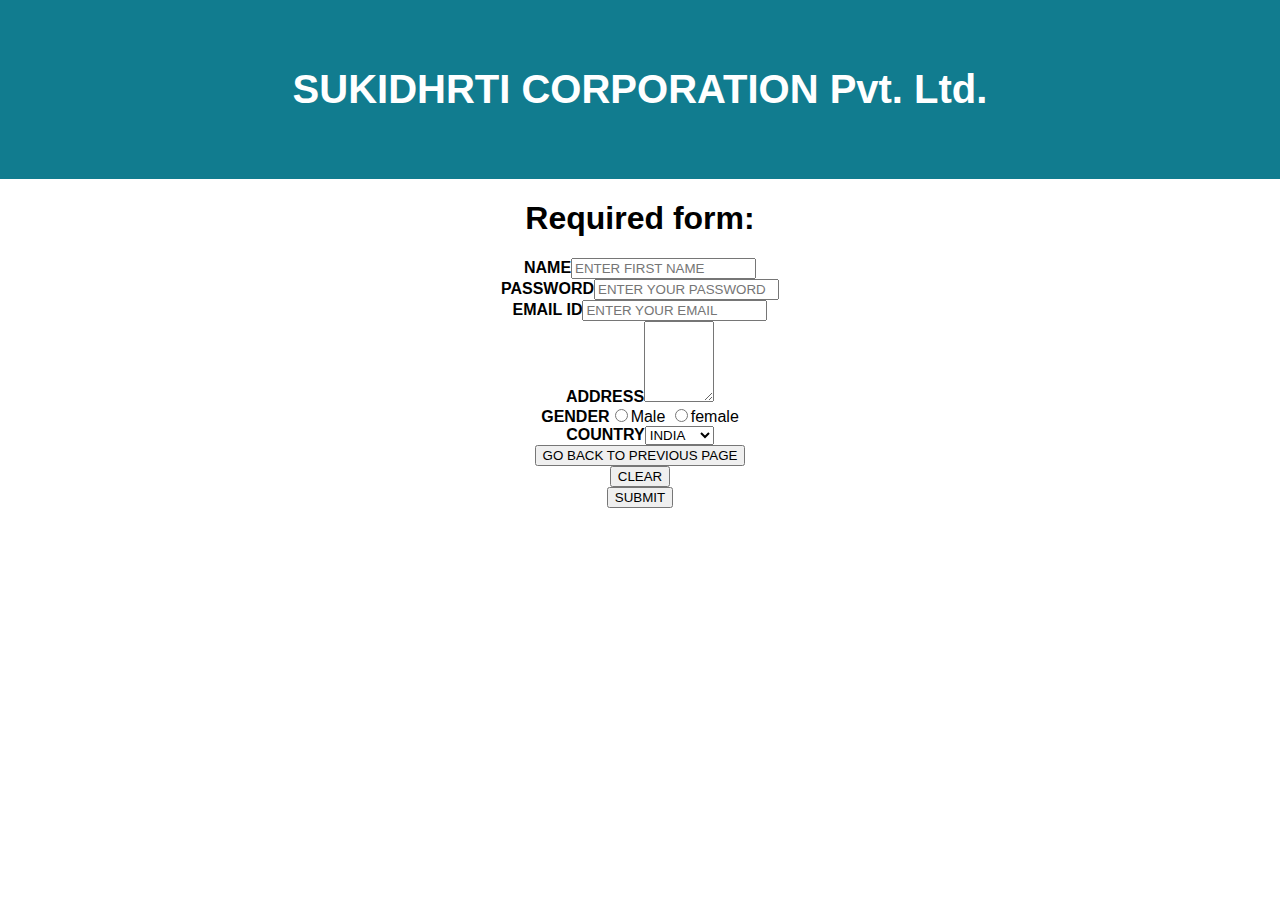
<file: Borrow.html>
<!DOCTYPE html>
<html lang="en">
<head>
    <meta charset="UTF-8">
    <meta http-equiv="X-UA-Compatible" content="IE=edge">
    <meta name="viewport" content="width=device-width, initial-scale=1.0">
    <title>SUKIDHRTI</title>
    <link rel="stylesheet" href="stylesheet.css" type="text/css">

</head>
<body align="center">
    <header align="center">
        <h1>SUKIDHRTI CORPORATION Pvt. Ltd.</h1> 
    </header>
    <div style="">
    <form>
    <h1>Required form:</h1>
            <b>NAME</b><input type="text" name="text" value="" placeholder="ENTER FIRST NAME" maxlength="10" required/><br>
                <b>PASSWORD</b><input type="password" name="pname" value="" placeholder="ENTER YOUR PASSWORD" maxlength="10" required/><br>
                    <b>EMAIL ID</b><input type="email" name="email" value="" placeholder="ENTER YOUR EMAIL" required/><br>
                        <b>ADDRESS</b><textarea name="add"  rows="5"   cols="6"></textarea><br>
                            <b>GENDER</b><input type="radio" name="g1" value="M"/>Male <input type="radio" name="g1" value="F"/>female<br>
                            <b>COUNTRY</b><select name="cntry">
                            <option value="I">INDIA</option>
                            <option value="C">Canada</option>
                            <option value="U">US</option>
                            </select><br>
                            <input type="button" name="b1" value="GO BACK TO PREVIOUS PAGE" /><br>
                            <input type="reset" name="b2" value="CLEAR" /><br>
                            <input type="button" name="b1" value="SUBMIT" /><br>
    </form>
        </div>
</body>
</html>
</file>
<file: stylesheet.css>
* {
    box-sizing: border-box;
}

body {
    margin: 0px;
    font-family: -apple-system, BlinkMacSystemFont, 'Segoe UI', Roboto, Oxygen, Ubuntu, Cantarell, 'Open Sans', 'Helvetica Neue', sans-serif;
}

header h1 {
    text-align: center;
    font-size: 40px;
    color: white;
}

header {
    padding: 40px;
    background-color: rgb(17, 124, 143);
}

nav {
    font-size: 19px;
    background-color: #333;
    overflow: hidden;
}

nav a {
    text-decoration: none;
    padding: 20px;
    text-align: center;
    float: left;
    color: white;
}

main {
    background-color: white;
    text-align: center;
}

h2 {
    padding: 20px;
}

section:nth-child(even) {
    background-color: rgb(241, 241, 241);
}

section {
    min-height: 100vh;
}

video {
    padding: 10px;
}

iframe {
    height: 75vh;
}

img {
    padding: 10px;
}

section h5 {
    margin: 40px;
}

footer {
    background-color: #333;
    overflow: hidden;
}

footer a {
    text-decoration: none;
    padding: 20px;
    text-align: center;
    float: left;
    color: white;
}
</file>
